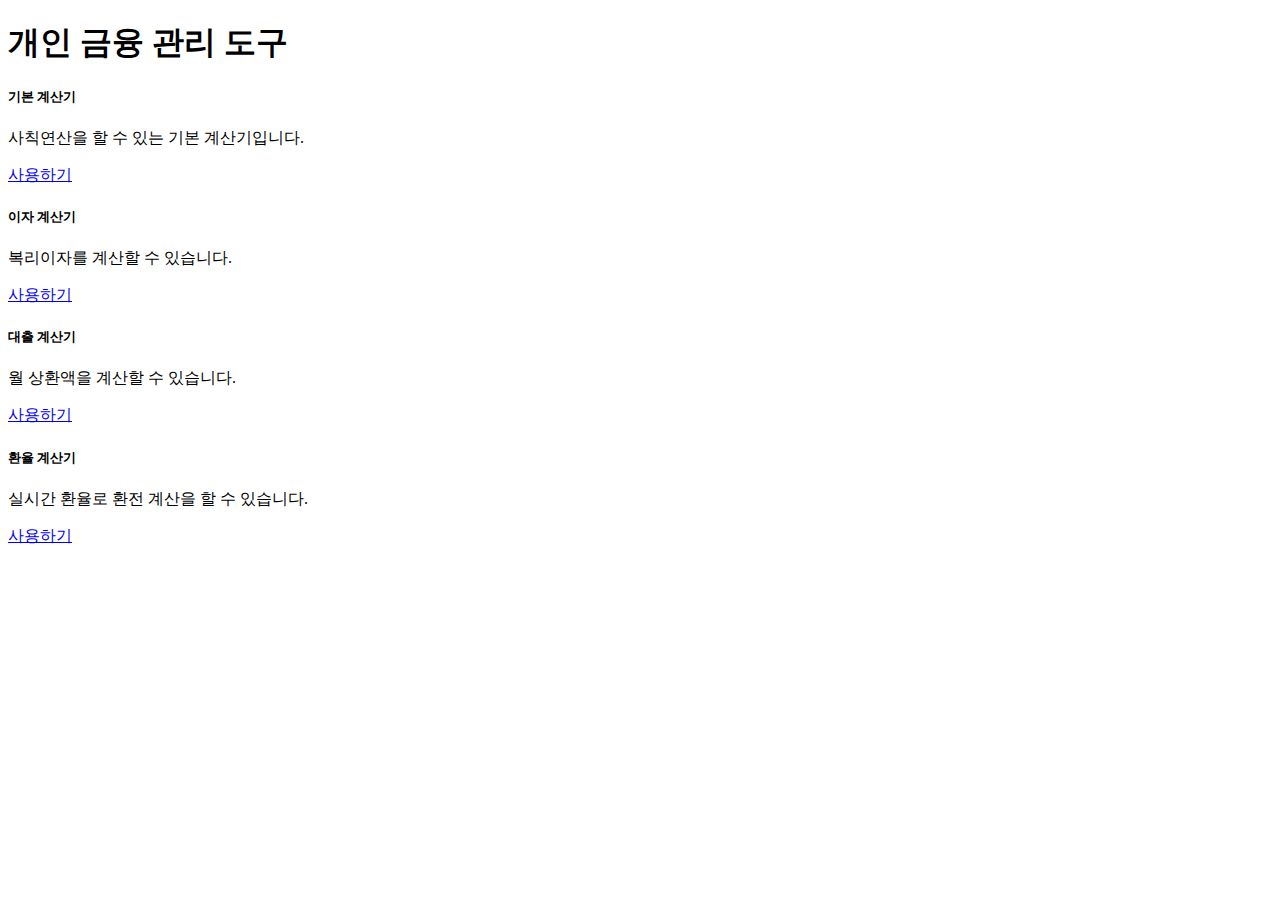
<file: src/main/resources/templates/index.html>
<!DOCTYPE html>
<html lang="ko" xmlns:th="http://www.thymeleaf.org">
<head th:replace="fragments/common :: head('금융 계산기 - 홈')"></head>
<body>
    <div th:replace="fragments/header :: navbar('home')"></div>

    <div class="container mt-5">
        <div class="row">
            <div class="col-md-8 mx-auto">
                <h1 class="text-center mb-5">개인 금융 관리 도구</h1>
                
                <div class="row g-4">
                    <div class="col-md-6">
                        <div class="card h-100 shadow-sm">
                            <div class="card-body text-center">
                                <i class="fas fa-calculator fa-3x text-primary mb-3"></i>
                                <h5 class="card-title">기본 계산기</h5>
                                <p class="card-text">사칙연산을 할 수 있는 기본 계산기입니다.</p>
                                <a href="/basic" class="btn btn-primary">사용하기</a>
                            </div>
                        </div>
                    </div>
                    
                    <div class="col-md-6">
                        <div class="card h-100 shadow-sm">
                            <div class="card-body text-center">
                                <i class="fas fa-percent fa-3x text-success mb-3"></i>
                                <h5 class="card-title">이자 계산기</h5>
                                <p class="card-text">복리이자를 계산할 수 있습니다.</p>
                                <a href="/interest" class="btn btn-success">사용하기</a>
                            </div>
                        </div>
                    </div>
                    
                    <div class="col-md-6">
                        <div class="card h-100 shadow-sm">
                            <div class="card-body text-center">
                                <i class="fas fa-home fa-3x text-warning mb-3"></i>
                                <h5 class="card-title">대출 계산기</h5>
                                <p class="card-text">월 상환액을 계산할 수 있습니다.</p>
                                <a href="/loan" class="btn btn-warning">사용하기</a>
                            </div>
                        </div>
                    </div>
                    
                    <div class="col-md-6">
                        <div class="card h-100 shadow-sm">
                            <div class="card-body text-center">
                                <i class="fas fa-exchange-alt fa-3x text-info mb-3"></i>
                                <h5 class="card-title">환율 계산기</h5>
                                <p class="card-text">실시간 환율로 환전 계산을 할 수 있습니다.</p>
                                <a href="/exchange" class="btn btn-info">사용하기</a>
                            </div>
                        </div>
                    </div>
                </div>
            </div>
        </div>
    </div>

	<div th:replace="fragments/footer :: footer"></div>
    <div th:replace="fragments/common :: scripts"></div>
</body>
</html>
</file>
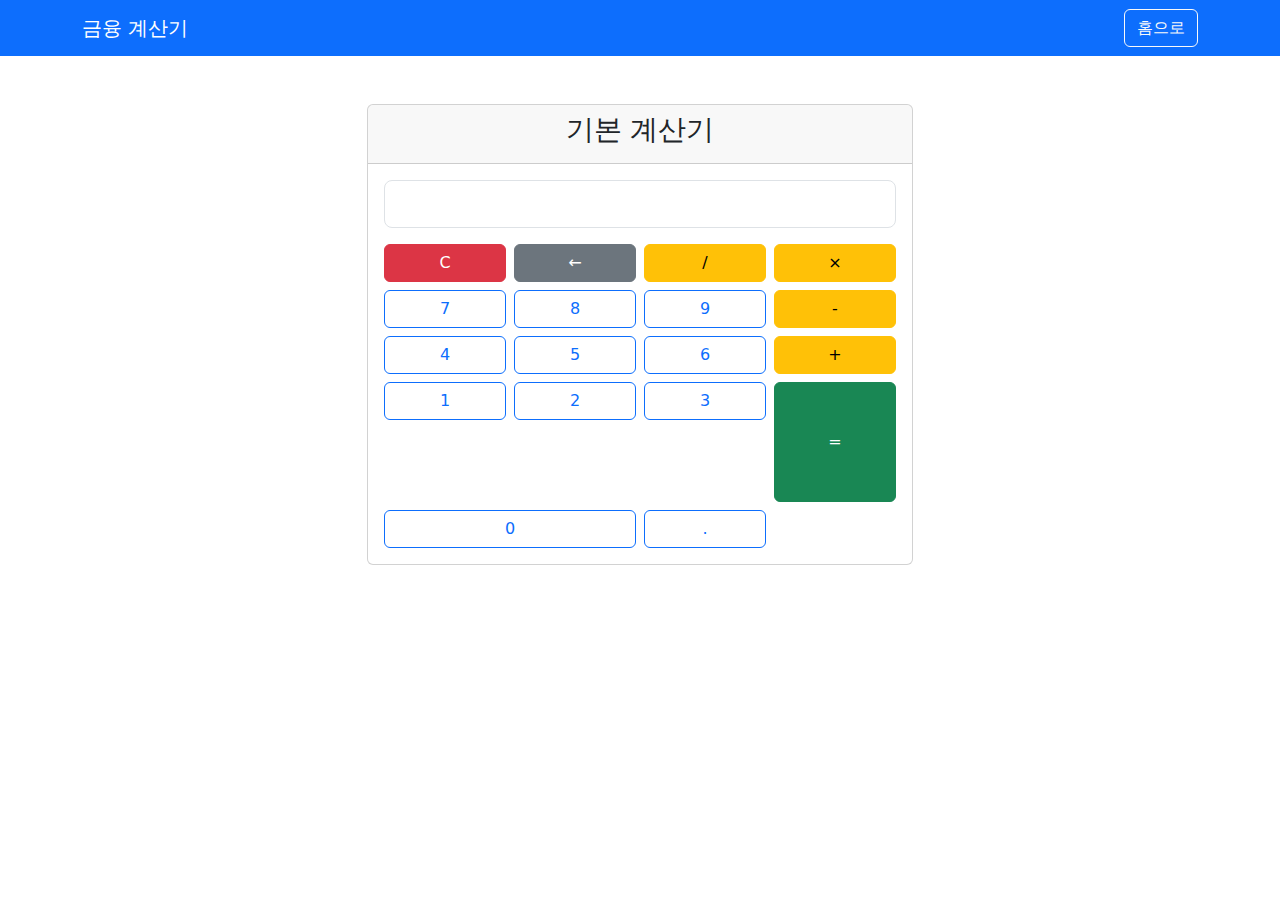
<file: src/main/resources/templates/calculator/basic.html>
<!DOCTYPE html>
<html lang="ko" xmlns:th="http://www.thymeleaf.org">
<head>
    <meta charset="UTF-8">
    <meta name="viewport" content="width=device-width, initial-scale=1.0">
    <title>기본 계산기</title>
    <link href="https://cdn.jsdelivr.net/npm/bootstrap@5.3.0/dist/css/bootstrap.min.css" rel="stylesheet">
</head>
<body>
    <nav class="navbar navbar-expand-lg navbar-dark bg-primary">
        <div class="container">
            <a class="navbar-brand" href="/">금융 계산기</a>
            <a href="/" class="btn btn-outline-light">홈으로</a>
        </div>
    </nav>

    <div class="container mt-5">
        <div class="row justify-content-center">
            <div class="col-md-6">
                <div class="card">
                    <div class="card-header">
                        <h3 class="text-center">기본 계산기</h3>
                    </div>
                    <div class="card-body">
                        <input type="text" class="form-control form-control-lg text-end mb-3" id="display" readonly>
                        
                        <div class="row g-2">
                            <div class="col-3"><button class="btn btn-danger w-100" onclick="clearDisplay()">C</button></div>
                            <div class="col-3"><button class="btn btn-secondary w-100" onclick="deleteLast()">←</button></div>
                            <div class="col-3"><button class="btn btn-warning w-100" onclick="appendOperator('/')">/</button></div>
                            <div class="col-3"><button class="btn btn-warning w-100" onclick="appendOperator('*')">×</button></div>
                            
                            <div class="col-3"><button class="btn btn-outline-primary w-100" onclick="appendNumber('7')">7</button></div>
                            <div class="col-3"><button class="btn btn-outline-primary w-100" onclick="appendNumber('8')">8</button></div>
                            <div class="col-3"><button class="btn btn-outline-primary w-100" onclick="appendNumber('9')">9</button></div>
                            <div class="col-3"><button class="btn btn-warning w-100" onclick="appendOperator('-')">-</button></div>
                            
                            <div class="col-3"><button class="btn btn-outline-primary w-100" onclick="appendNumber('4')">4</button></div>
                            <div class="col-3"><button class="btn btn-outline-primary w-100" onclick="appendNumber('5')">5</button></div>
                            <div class="col-3"><button class="btn btn-outline-primary w-100" onclick="appendNumber('6')">6</button></div>
                            <div class="col-3"><button class="btn btn-warning w-100" onclick="appendOperator('+')">+</button></div>
                            
                            <div class="col-3"><button class="btn btn-outline-primary w-100" onclick="appendNumber('1')">1</button></div>
                            <div class="col-3"><button class="btn btn-outline-primary w-100" onclick="appendNumber('2')">2</button></div>
                            <div class="col-3"><button class="btn btn-outline-primary w-100" onclick="appendNumber('3')">3</button></div>
                            <div class="col-3"><button class="btn btn-success w-100" onclick="calculate()" style="height: 120px;">=</button></div>
                            
                            <div class="col-6"><button class="btn btn-outline-primary w-100" onclick="appendNumber('0')">0</button></div>
                            <div class="col-3"><button class="btn btn-outline-primary w-100" onclick="appendNumber('.')">.</button></div>
                        </div>
                    </div>
                </div>
            </div>
        </div>
    </div>

    <script>
        let display = document.getElementById('display');
        let currentInput = '';
        let operator = '';
        let previousInput = '';

        function appendNumber(num) {
            currentInput += num;
            display.value = currentInput;
        }

        function appendOperator(op) {
            if (currentInput === '') return;
            
            if (previousInput !== '' && operator !== '') {
                calculate();
            }
            
            operator = op;
            previousInput = currentInput;
            currentInput = '';
            display.value = previousInput + ' ' + (op === '*' ? '×' : op) + ' ';
        }

        function calculate() {
            if (previousInput === '' || currentInput === '' || operator === '') return;
            
            fetch('/api/calculate', {
                method: 'POST',
                headers: {'Content-Type': 'application/x-www-form-urlencoded'},
                body: `num1=${previousInput}&num2=${currentInput}&operator=${operator}`
            })
            .then(response => response.text())
            .then(result => {
                display.value = result;
                currentInput = result;
                previousInput = '';
                operator = '';
            })
            .catch(error => {
                alert('계산 오류가 발생했습니다.');
                console.error(error);
            });
        }

        function clearDisplay() {
            currentInput = '';
            previousInput = '';
            operator = '';
            display.value = '';
        }

        function deleteLast() {
            currentInput = currentInput.slice(0, -1);
            display.value = currentInput;
        }
    </script>
</body>
</html>
</file>
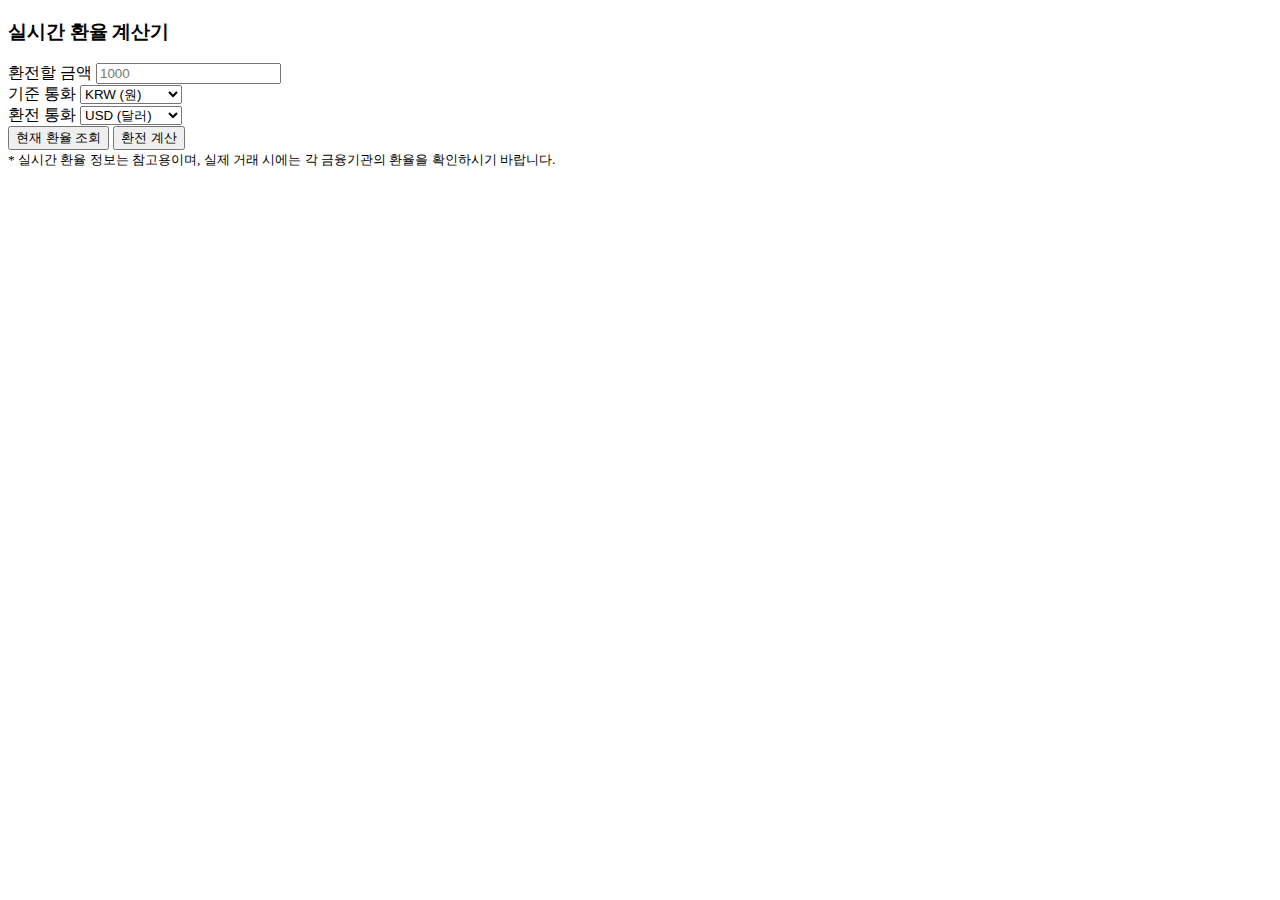
<file: src/main/resources/templates/calculator/exchange.html>
<!DOCTYPE html>
<html lang="ko" xmlns:th="http://www.thymeleaf.org">
<head th:replace="fragments/common :: head('금융 계산기 - 홈')"></head>
<body>
    <div th:replace="fragments/header :: navbar('home')"></div>

    <div class="container mt-5 likebody">
        <div class="row justify-content-center">
            <div class="col-md-8">
                <div class="card">
                    <div class="card-header">
                        <h3 class="text-center">실시간 환율 계산기</h3>
                    </div>
                    <div class="card-body">
                        <form id="exchangeForm">
                            <div class="row">
                                <div class="col-md-4">
                                    <div class="mb-3">
                                        <label class="form-label">환전할 금액</label>
                                        <input type="number" class="form-control" id="amount" placeholder="1000" required>
                                    </div>
                                </div>
                                <div class="col-md-4">
                                    <div class="mb-3">
                                        <label class="form-label">기준 통화</label>
                                        <select class="form-select" id="fromCurrency">
                                            <option value="KRW" selected>KRW (원)</option>
                                            <option value="USD">USD (달러)</option>
                                            <option value="EUR">EUR (유로)</option>
                                            <option value="JPY">JPY (엔)</option>
                                            <option value="CNY">CNY (위안)</option>
                                            <option value="GBP">GBP (파운드)</option>
                                        </select>
                                    </div>
                                </div>
                                <div class="col-md-4">
                                    <div class="mb-3">
                                        <label class="form-label">환전 통화</label>
                                        <select class="form-select" id="toCurrency">
                                            <option value="USD" selected>USD (달러)</option>
                                            <option value="KRW">KRW (원)</option>
                                            <option value="EUR">EUR (유로)</option>
                                            <option value="JPY">JPY (엔)</option>
                                            <option value="CNY">CNY (위안)</option>
                                            <option value="GBP">GBP (파운드)</option>
                                        </select>
                                    </div>
                                </div>
                            </div>
                            
                            <div class="d-grid gap-2">
                                <button type="button" class="btn btn-info" onclick="getCurrentRate()">현재 환율 조회</button>
                                <button type="button" class="btn btn-primary" onclick="convertCurrency()">환전 계산</button>
                            </div>
                        </form>
                        
                        <div id="rateResult" class="alert alert-secondary mt-3" style="display:none;">
                            <h6>현재 환율</h6>
                            <p class="mb-0"><span id="rateInfo"></span></p>
                        </div>
                        
                        <div id="convertResult" class="alert alert-success mt-3" style="display:none;">
                            <h5>환전 결과</h5>
                            <p><strong>환전 금액:</strong> <span id="originalAmount"></span></p>
                            <p><strong>적용 환율:</strong> <span id="appliedRate"></span></p>
                            <p class="mb-0"><strong>환전 결과:</strong> <span id="convertedAmount"></span></p>
                        </div>
                        
                        <div class="mt-4">
                            <small class="text-muted">
                                * 실시간 환율 정보는 참고용이며, 실제 거래 시에는 각 금융기관의 환율을 확인하시기 바랍니다.
                            </small>
                        </div>
                    </div>
                </div>
            </div>
        </div>
    </div>

	<script th:src="@{/js/exchange.js}" type="text/javascript"></script>
    <div th:replace="fragments/footer :: footer"></div>
    <div th:replace="fragments/common :: scripts"></div>
</body>
</html>
</file>
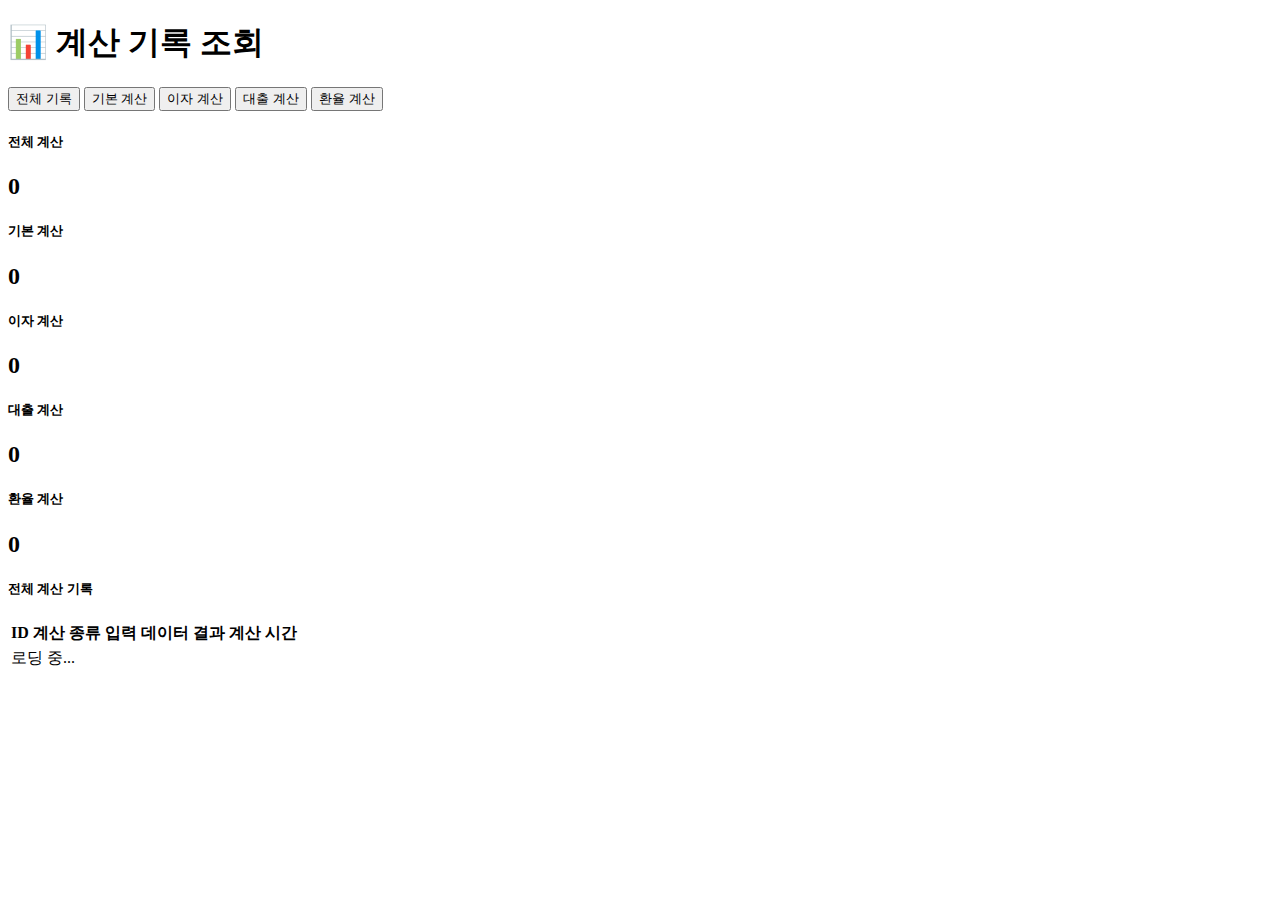
<file: src/main/resources/templates/calculator/history.html>
<!DOCTYPE html>
<html lang="ko" xmlns:th="http://www.thymeleaf.org">
<head th:replace="fragments/common :: head('금융 계산기 - 홈')"></head>
<body>
    <div th:replace="fragments/header :: navbar('home')"></div>

    <div class="container mt-5 likebody">
        <div class="row">
            <div class="col-md-12">
                <h1 class="text-center mb-4">📊 계산 기록 조회</h1>
                
                <!-- 필터 버튼들 -->
                <div class="row mb-4">
                    <div class="col-md-12">
                        <div class="btn-group d-flex" role="group">
                            <button type="button" class="btn btn-outline-primary active" onclick="loadHistory('all')">
                                <i class="fas fa-list"></i> 전체 기록
                            </button>
                            <button type="button" class="btn btn-outline-primary" onclick="loadHistory('basic')">
                                <i class="fas fa-calculator"></i> 기본 계산
                            </button>
                            <button type="button" class="btn btn-outline-success" onclick="loadHistory('interest')">
                                <i class="fas fa-percent"></i> 이자 계산
                            </button>
                            <button type="button" class="btn btn-outline-warning" onclick="loadHistory('loan')">
                                <i class="fas fa-home"></i> 대출 계산
                            </button>
                            <button type="button" class="btn btn-outline-info" onclick="loadHistory('exchange')">
                                <i class="fas fa-exchange-alt"></i> 환율 계산
                            </button>
                        </div>
                    </div>
                </div>

                <!-- 통계 카드 -->
				<div class="d-flex justify-content-center flex-wrap gap-3 mb-4">
				    <div class="card text-center" style="width: 240px;">
				        <div class="card-body">
				            <h5 class="card-title text-primary">전체 계산</h5>
				            <h2 class="card-text" id="totalCount">0</h2>
				        </div>
				    </div>
				    <div class="card text-center" style="width: 240px;">
				        <div class="card-body">
				            <h5 class="card-title text-success">기본 계산</h5>
				            <h2 class="card-text" id="basicCount">0</h2>
				        </div>
				    </div>
				    <div class="card text-center" style="width: 240px;">
				        <div class="card-body">
				            <h5 class="card-title text-success">이자 계산</h5>
				            <h2 class="card-text" id="interestCount">0</h2>
				        </div>
				    </div>
				    <div class="card text-center" style="width: 240px;">
				        <div class="card-body">
				            <h5 class="card-title text-warning">대출 계산</h5>
				            <h2 class="card-text" id="loanCount">0</h2>
				        </div>
				    </div>
				    <div class="card text-center" style="width: 240px;">
				        <div class="card-body">
				            <h5 class="card-title text-info">환율 계산</h5>
				            <h2 class="card-text" id="exchangeCount">0</h2>
				        </div>
				    </div>
				</div>


                <!-- 계산 기록 테이블 -->
                <div class="card">
                    <div class="card-header">
                        <h5 class="mb-0" id="tableTitle">전체 계산 기록</h5>
                    </div>
                    <div class="card-body">
                        <div class="table-responsive">
                            <table class="table table-striped table-hover">
                                <thead class="table-dark">
                                    <tr>
                                        <th>ID</th>
                                        <th>계산 종류</th>
                                        <th>입력 데이터</th>
                                        <th>결과</th>
                                        <th>계산 시간</th>
                                    </tr>
                                </thead>
                                <tbody id="historyTableBody">
                                    <tr>
                                        <td colspan="5" class="text-center">
                                            <div class="spinner-border" role="status">
                                                <span class="visually-hidden">로딩 중...</span>
                                            </div>
                                        </td>
                                    </tr>
                                </tbody>
                            </table>
                        </div>
                    </div>
                </div>
            </div>
        </div>
    </div>

	<script th:src="@{/js/history.js}" type="text/javascript"></script>
    <div th:replace="fragments/footer :: footer"></div>
    <div th:replace="fragments/common :: scripts"></div>
</body>
</html>
</file>
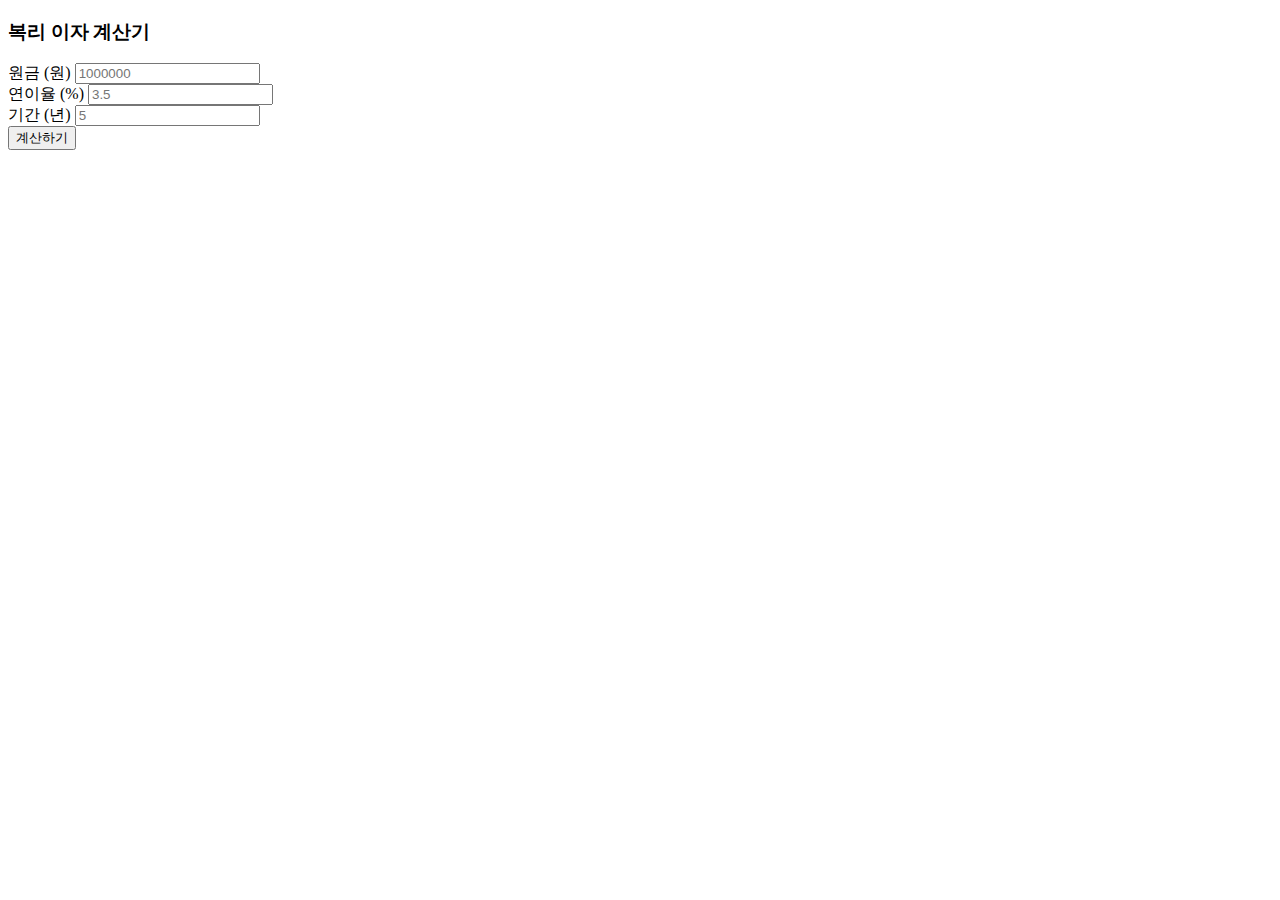
<file: src/main/resources/templates/calculator/interest.html>
<!DOCTYPE html>
<html lang="ko" xmlns:th="http://www.thymeleaf.org">
<head th:replace="fragments/common :: head('금융 계산기 - 홈')"></head>
<body>
    <div th:replace="fragments/header :: navbar('home')"></div>

    <div class="container mt-5 likebody">
        <div class="row justify-content-center">
            <div class="col-md-8">
                <div class="card">
                    <div class="card-header">
                        <h3 class="text-center">복리 이자 계산기</h3>
                    </div>
                    <div class="card-body">
                        <form id="interestForm">
                            <div class="row">
                                <div class="col-md-6">
                                    <div class="mb-3">
                                        <label class="form-label">원금 (원)</label>
                                        <input type="number" class="form-control" id="principal" placeholder="1000000" required>
                                    </div>
                                </div>
                                <div class="col-md-6">
                                    <div class="mb-3">
                                        <label class="form-label">연이율 (%)</label>
                                        <input type="number" class="form-control" id="rate" step="0.1" placeholder="3.5" required>
                                    </div>
                                </div>
                            </div>
                            
                            <div class="mb-3">
                                <label class="form-label">기간 (년)</label>
                                <input type="number" class="form-control" id="years" placeholder="5" required>
                            </div>
                            
                            <button type="button" class="btn btn-success w-100 mb-3" onclick="calculateInterest()">계산하기</button>
                        </form>
                        
                        <div id="result" class="alert alert-info" style="display:none;">
                            <h5>계산 결과</h5>
                            <p><strong>원금:</strong> <span id="resultPrincipal"></span>원</p>
                            <p><strong>최종 금액:</strong> <span id="resultAmount"></span>원</p>
                            <p><strong>이자:</strong> <span id="resultInterest"></span>원</p>
                        </div>
                    </div>
                </div>
            </div>
        </div>
    </div>

	<script th:src="@{/js/interest.js}" type="text/javascript"></script>
    <div th:replace="fragments/footer :: footer"></div>
    <div th:replace="fragments/common :: scripts"></div>    
</body>
</html>
</file>
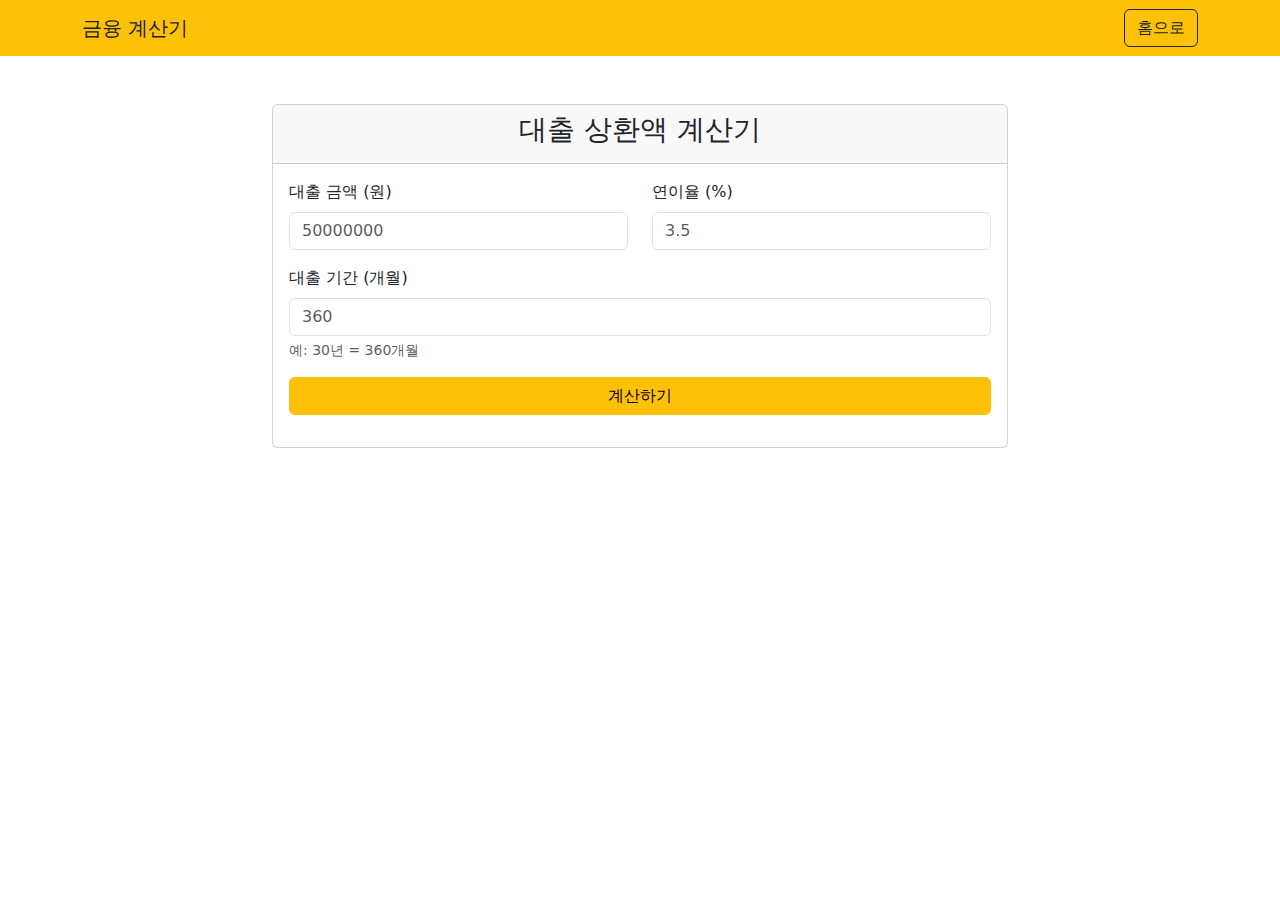
<file: src/main/resources/templates/calculator/loan.html>
<!DOCTYPE html>
<html lang="ko" xmlns:th="http://www.thymeleaf.org">
<head>
    <meta charset="UTF-8">
    <meta name="viewport" content="width=device-width, initial-scale=1.0">
    <title>대출 계산기</title>
    <link href="https://cdn.jsdelivr.net/npm/bootstrap@5.3.0/dist/css/bootstrap.min.css" rel="stylesheet">
</head>
<body>
    <nav class="navbar navbar-expand-lg navbar-dark bg-warning">
        <div class="container">
            <a class="navbar-brand text-dark" href="/">금융 계산기</a>
            <a href="/" class="btn btn-outline-dark">홈으로</a>
        </div>
    </nav>

    <div class="container mt-5">
        <div class="row justify-content-center">
            <div class="col-md-8">
                <div class="card">
                    <div class="card-header">
                        <h3 class="text-center">대출 상환액 계산기</h3>
                    </div>
                    <div class="card-body">
                        <form id="loanForm">
                            <div class="row">
                                <div class="col-md-6">
                                    <div class="mb-3">
                                        <label class="form-label">대출 금액 (원)</label>
                                        <input type="number" class="form-control" id="loanAmount" placeholder="50000000" required>
                                    </div>
                                </div>
                                <div class="col-md-6">
                                    <div class="mb-3">
                                        <label class="form-label">연이율 (%)</label>
                                        <input type="number" class="form-control" id="interestRate" step="0.1" placeholder="3.5" required>
                                    </div>
                                </div>
                            </div>
                            
                            <div class="mb-3">
                                <label class="form-label">대출 기간 (개월)</label>
                                <input type="number" class="form-control" id="loanPeriod" placeholder="360" required>
                                <div class="form-text">예: 30년 = 360개월</div>
                            </div>
                            
                            <button type="button" class="btn btn-warning w-100 mb-3" onclick="calculateLoan()">계산하기</button>
                        </form>
                        
                        <div id="result" class="alert alert-info" style="display:none;">
                            <h5>계산 결과</h5>
                            <p><strong>대출 금액:</strong> <span id="resultPrincipal"></span>원</p>
                            <p><strong>월 상환액:</strong> <span id="resultMonthly"></span>원</p>
                            <p><strong>총 상환액:</strong> <span id="resultTotal"></span>원</p>
                            <p><strong>총 이자:</strong> <span id="resultInterest"></span>원</p>
                        </div>
                    </div>
                </div>
            </div>
        </div>
    </div>

    <script>
        function calculateLoan() {
            const principal = document.getElementById('loanAmount').value;
            const rate = document.getElementById('interestRate').value;
            const months = document.getElementById('loanPeriod').value;
            
            if (!principal || !rate || !months) {
                alert('모든 값을 입력해주세요.');
                return;
            }
            
            fetch('/api/loan', {
                method: 'POST',
                headers: {'Content-Type': 'application/x-www-form-urlencoded'},
                body: `principal=${principal}&rate=${rate}&months=${months}`
            })
            .then(response => response.text())
            .then(result => {
                const monthlyPayment = parseFloat(result);
                const totalPayment = monthlyPayment * parseInt(months);
                const totalInterest = totalPayment - parseFloat(principal);
                
                document.getElementById('resultPrincipal').textContent = parseInt(principal).toLocaleString();
                document.getElementById('resultMonthly').textContent = Math.round(monthlyPayment).toLocaleString();
                document.getElementById('resultTotal').textContent = Math.round(totalPayment).toLocaleString();
                document.getElementById('resultInterest').textContent = Math.round(totalInterest).toLocaleString();
                document.getElementById('result').style.display = 'block';
            })
            .catch(error => {
                alert('계산 오류가 발생했습니다.');
                console.error(error);
            });
        }
    </script>
</body>
</html>
</file>
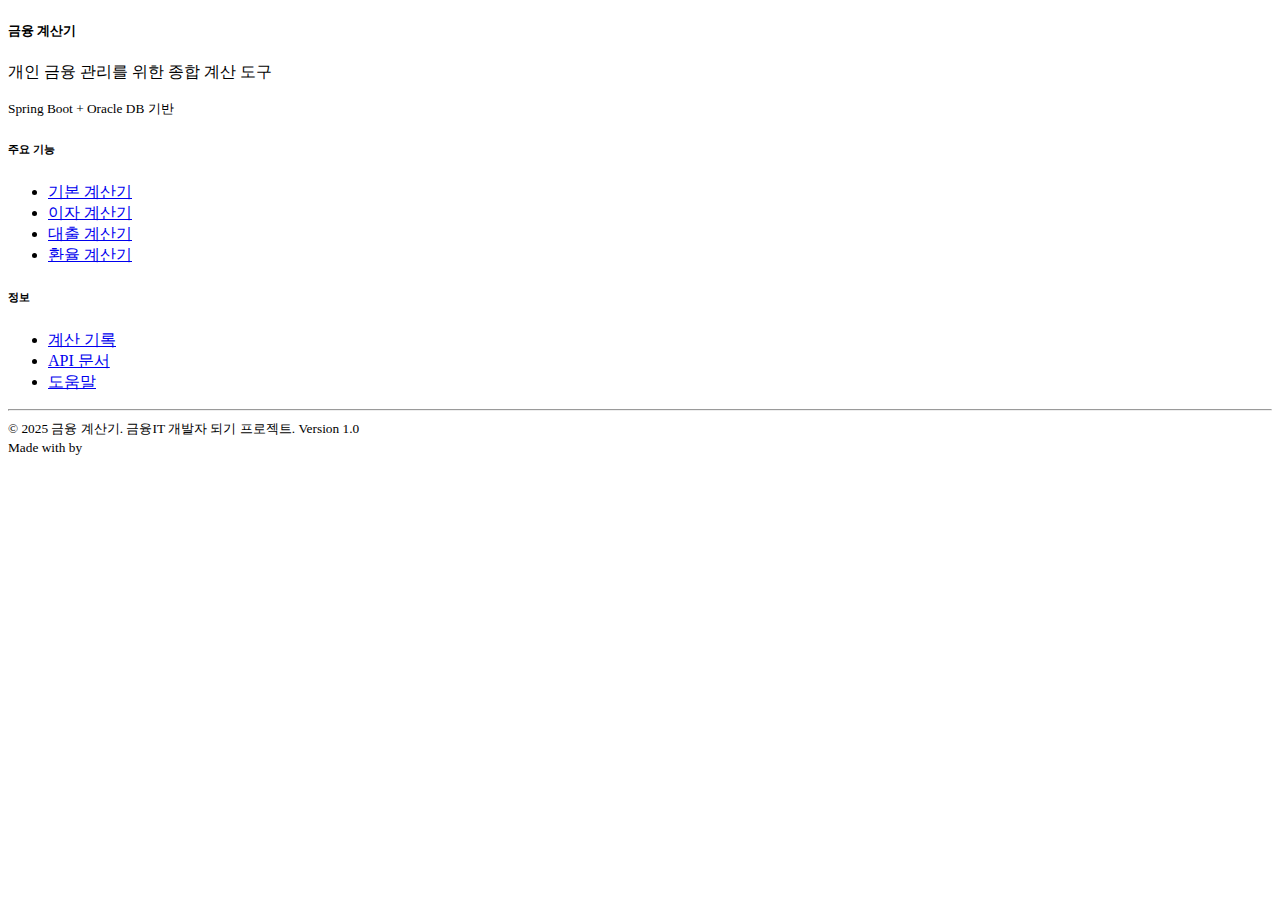
<file: src/main/resources/templates/fragments/footer.html>
<!DOCTYPE html>
<html lang="ko" xmlns:th="http://www.thymeleaf.org">
<body>
    <footer th:fragment="footer" class="bg-dark text-light mt-5 py-4">
        <div class="container">
            <div class="row">
                <div class="col-md-6">
                    <h5><i class="fas fa-calculator"></i> 금융 계산기</h5>
                    <p class="mb-0">개인 금융 관리를 위한 종합 계산 도구</p>
                    <small class="text-muted">Spring Boot + Oracle DB 기반</small>
                </div>
                <div class="col-md-3">
                    <h6>주요 기능</h6>
                    <ul class="list-unstyled">
                        <li><a href="/basic" class="text-light text-decoration-none">기본 계산기</a></li>
                        <li><a href="/interest" class="text-light text-decoration-none">이자 계산기</a></li>
                        <li><a href="/loan" class="text-light text-decoration-none">대출 계산기</a></li>
                        <li><a href="/exchange" class="text-light text-decoration-none">환율 계산기</a></li>
                    </ul>
                </div>
                <div class="col-md-3">
                    <h6>정보</h6>
                    <ul class="list-unstyled">
                        <li><a href="/history" class="text-light text-decoration-none">계산 기록</a></li>
                        <li><a href="#" class="text-light text-decoration-none">API 문서</a></li>
                        <li><a href="#" class="text-light text-decoration-none">도움말</a></li>
                    </ul>
                </div>
            </div>
            <hr class="my-3">
            <div class="row">
                <div class="col-md-6">
                    <small>&copy; 2025 금융 계산기. 금융IT 개발자 되기 프로젝트. Version 1.0</small>
                </div>
                <div class="col-md-6 text-end">
                    <small>
                        Made with <i class="fas fa-heart text-danger"></i> by  
            			<a href="https://github.com/Emily0814" target="_blank" rel="noopener noreferrer" class="text-white">
            			<i class="fab fa-github fa-lg"></i>
            			</a>
                    </small>
                </div>
            </div>
        </div>
    </footer>
</body>
</html>
</file>
